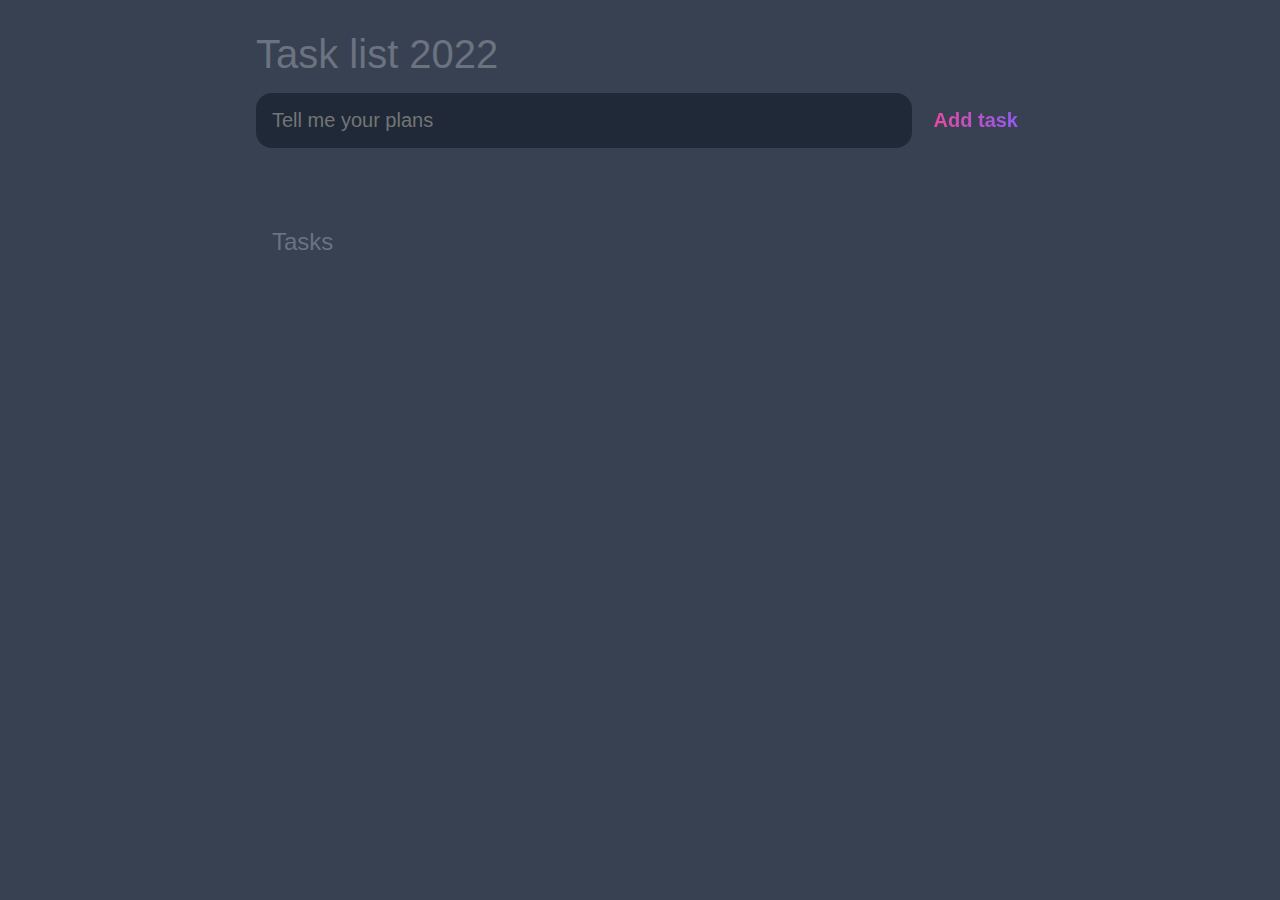
<file: index.html>
<!DOCTYPE html>
<html lang="en">

<head>
    <meta charset="UTF-8">
    <meta http-equiv="X-UA-Compatible" content="IE=edge">
    <meta name="viewport" content="width=device-width, initial-scale=1.0">
    <link rel="stylesheet" href="Apk.css">
    <script src="Apk.js"></script>
    <title>Task list</title>
</head>

<body>

    <header>
        <h1> Task list 2022</h1>
        <form id="new-task-form">
            <input type="text" id="new-task-input" placeholder="Tell me your plans">
            <input type="submit" id="new-task-submit" value="Add task">
        </form>
    </header>
    <main>
        <section class="task-list">
            <h2>Tasks</h2>
            <div id="container">
                <div id="tasks">

                    <!--<div class="task">
                        <div class="content">
                            <input type="text" class="text" value="My Shiny Task" readonly/>
                        </div>
                        <div class="actions">
                            <button class="edit">Edit</button>
                            <button class="delete">Delete</button>
                            <button class="Done"> Done</button>
                        
                        </div>
                    </div>
                    <div class="sigh">
                        <button class="ext">Delete all</button>
                    </div>
    
    
    
    
                </div>
            </div>
          
        </section>
    </main>
</body>

</html>
</file>
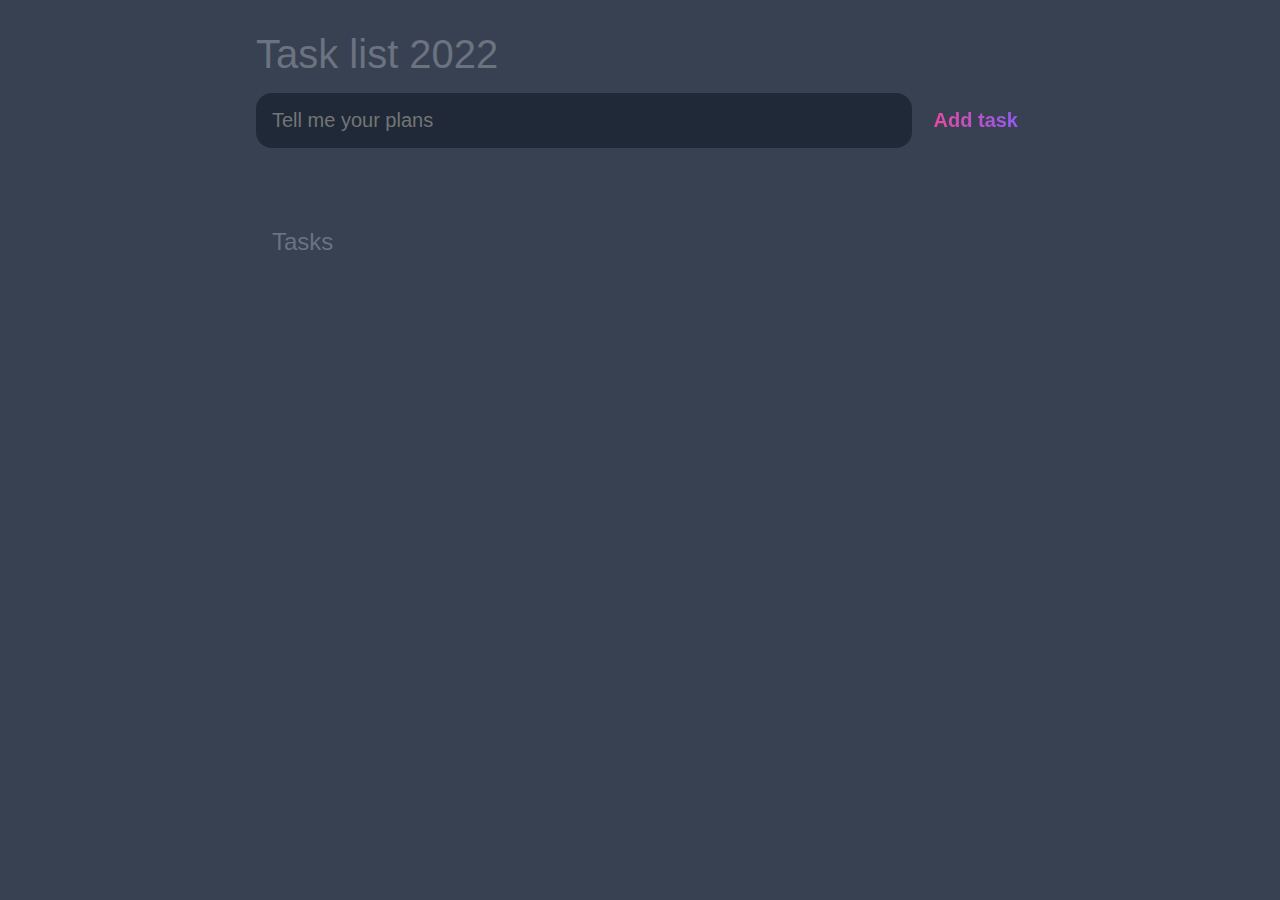
<file: Apk.html>
<!DOCTYPE html>
<html lang="en">

<head>
    <meta charset="UTF-8">
    <meta http-equiv="X-UA-Compatible" content="IE=edge">
    <meta name="viewport" content="width=device-width, initial-scale=1.0">
    <link rel="stylesheet" href="Apk.css">
    <script src="Apk.js"></script>
    <title>Task list</title>
</head>

<body>

    <header>
        <h1> Task list 2022</h1>
        <form id="new-task-form">
            <input type="text" id="new-task-input" placeholder="Tell me your plans">
            <input type="submit" id="new-task-submit" value="Add task">
        </form>
    </header>
    <main>
        <section class="task-list">
            <h2>Tasks</h2>
            <div id="container">
                <div id="tasks">

                    <!--<div class="task">
                        <div class="content">
                            <input type="text" class="text" value="My Shiny Task" readonly/>
                        </div>
                        <div class="actions">
                            <button class="edit">Edit</button>
                            <button class="delete">Delete</button>
                            <button class="Done"> Done</button>
                        
                        </div>
                    </div>
                    <div class="sigh">
                        <button class="ext">Delete all</button>
                    </div>
    
    
    
    
                </div>
            </div>
          
        </section>
    </main>
</body>

</html>
</file>
<file: Apk.css>
:root {
    --dark: #374151;
    --darker: #1f2937;
    --darkest: #111827;
    --gray: #6b7280;
    --light: #eee;
    --pink: #ec4899;
    --purple: #8b5cf6;
}

* {
    box-sizing: border-box;
    margin: 0;
    font-family: 'fira sans', sans-serif;
}

body {
    display: flex;
    flex-direction: column;
    min-height: 100vh;
    background: var(--dark);
    color: #fff;
}

header {
    padding: 2rem 1rem;
    max-width: 800px;
    width: 100%;
    margin: 0 auto;
}

header h1 {
    font-size: 2.5rem;
    font-weight: 300;
    color: var(--gray);
    margin-bottom: 1rem;
}

#new-task-form {
    display: flex;
}

input,
button {
    appearance: none;
    border: none;
    outline: none;
    background: none;
}

#new-task-input {
    flex: 1 1 0%;
    background-color: var(--darker);
    padding: 1rem;
    border-radius: 1rem;
    margin-right: 1rem;
    color: var(--light);
    font-size: 1.25rem;
}

#new-task-input ::placeholder {
    color: var(--gray);
}

#new-task-submit {
    color: var(--pink);
    font-size: 1.25rem;
    font-weight: 700;
    background-image: linear-gradient(to right, var(--pink), var(--purple));
    -webkit-background-clip: text;
    -webkit-text-fill-color: transparent;
    cursor: pointer;
    transition: 0.4s;
}

#new-task-delete {
    color: red;
    font-size: 1.25rem;
    font-weight: 700;
    cursor: pointer;
    transition: 0.4s;
}

#new-task-delete:hover {
    opacity: 0.8;
}

#new-task-delete:active {
    opacity: 0.6;
}

#new-task-submit:hover {
    opacity: 0.8;
}

#new-task-submit:active {
    opacity: 0.6;
}

main {
    flex: 1 1 0%;
    padding: 2rem 1rem;
    max-width: 800px;
    width: 100%;
    margin: 0 auto;
}

.task-list {
    padding: 1rem;
}

.task-list h2 {
    font-size: 1.5rem;
    font-weight: 300;
    color: var(--gray);
    margin-bottom: 1rem;
}

#tasks .task {
    display: flex;
    justify-content: space-around;
    background-color: var(--darkest);
    padding: 1rem;
    border-radius: 1rem;
    margin-bottom: 1rem;
}

#tasks .task .content {
    flex: 1 1 0%;
}

#tasks .task .content .text {
    color: var(--light);
    font-size: 1.125rem;
    width: 100%;
    display: block;
    transition: 0.4s;
}

#tasks .task .content .text:not(:read-only) {
    color: var(--pink);
}

#tasks .task .actions {
    display: flex;
    margin: 0 --0.5rem;
}

.task .actions button {
    cursor: pointer;
    margin: 0 0.5rem;
    font-size: 1.125rem;
    text-transform: uppercase;
    transition: 0.4s;
}

.task.actions button:hover {
    opacity: 0.8;
}

.task .actions button:hover {
    opacity: 0.6;
}

.task .actions .edit {
    background-image: linear-gradient(to right, var(--pink), var(--purple));
    -webkit-background-clip: text;
    -webkit-text-fill-color: transparent;
}

.task .actions .delete {
    color: crimson;
}

.task .actions .Done {
    color: green;
}
</file>
